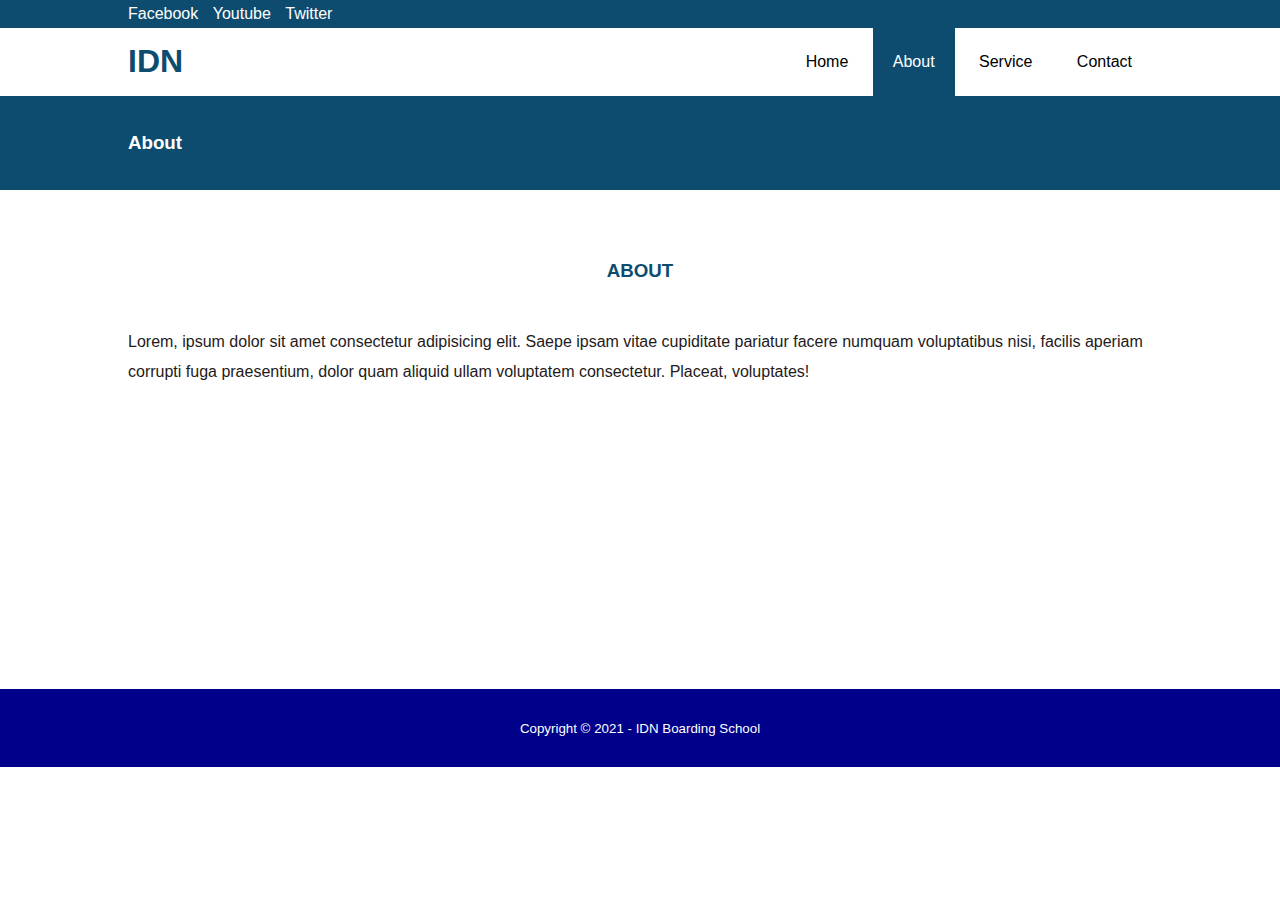
<file: about.html>
<!DOCTYPE html>
<html lang="en">

<head>
    <meta charset="UTF-8">
    <meta http-equiv="X-UA-Compatible" content="IE=edge">
    <meta name="viewport" content="width=device-width, initial-scale=1.0">
    <title>about</title>

    <link rel="stylesheet" href="css/style.css">
    <link rel="stylesheet" href="fontawesome-free-5.15.4-web/css/all.css">
    <link rel="stylesheet" href="https://cdnjs.cloudflare.com/ajax/libs/font-awesome/5.15.4/css/all.min.css"
        integrity="sha512-1ycn6IcaQQ40/MKBW2W4Rhis/DbILU74C1vSrLJxCq57o941Ym01SwNsOMqvEBFlcgUa6xLiPY/NS5R+E6ztJQ=="
        crossorigin="anonymous" referrerpolicy="no-referrer" />

</head>

<body>
    <!-- Sosmed -->
    <div class="medsos">
        <div class="container">
            <ul>

                <li><a href="https://www.facebook.com/" target="_blank">Facebook</a></li>
                <li><a href="#">Youtube</a></li>
                <li><a href="#">Twitter</a></li>

            </ul>
        </div>
    </div>
    <!-- End Sosmed -->

    <!-- Header -->
    <header>
        <div class="container">
            <h1><a href="index.html"> IDN </a></h1>
            <ul>
                <li><a href="index.html">Home</a></li>
                <li class="active"><a href="about.html">About</a></li>
                <li><a href="service.html">Service</a></li>
                <li><a href="contact.html">Contact</a></li>
            </ul>
        </div>
    </header>

    <header class="aboutheader">
        <div class="container">
            <br>
            <br>
            <h3>About</h3>
            <br>
            <br>
        </div>
    </header>

    <section class="about">
        <div class="container">
            <h3>ABOUT</h3>
            <p>Lorem, ipsum dolor sit amet consectetur adipisicing elit. Saepe ipsam vitae cupiditate pariatur facere
                numquam voluptatibus nisi, facilis aperiam corrupti fuga praesentium, dolor quam aliquid ullam
                voluptatem consectetur. Placeat, voluptates!</p>
        </div>
    </section>
    <br><br><br><br><br><br><br><br><br><br><br><br><br><br>
    <footer>
        <div class="container">
            <small>Copyright &copy; 2021 - IDN Boarding School</small>
        </div>
    </footer>

</body>

</html>
</file>
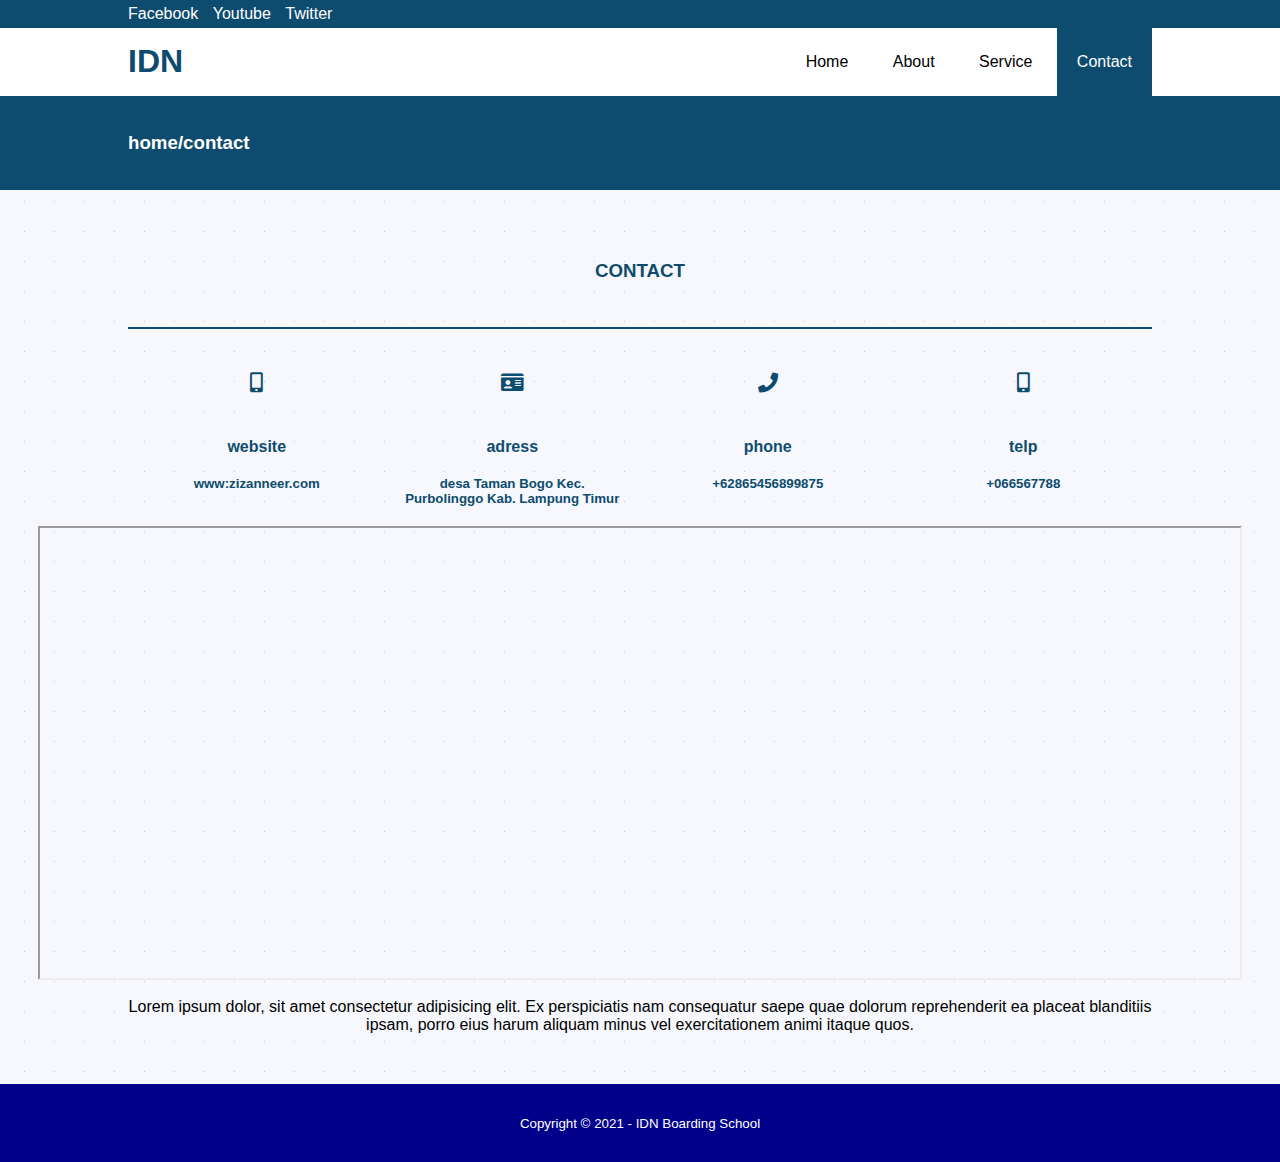
<file: contact.html>
<!DOCTYPE html>
<html lang="en">

<head>
    <meta charset="UTF-8">
    <meta http-equiv="X-UA-Compatible" content="IE=edge">
    <meta name="viewport" content="width=device-width, initial-scale=1.0">
    <title>contact</title>

    <link rel="stylesheet" href="css/style.css">
    <link rel="stylesheet" href="fontawesome-free-5.15.4-web/css/all.css">

</head>
<body>

    <div class="medsos">
        <div class="container">
            <ul>

                <li><a href="https://www.facebook.com/" target="_blank">Facebook</a></li>
                <li><a href="#">Youtube</a></li>
                <li><a href="#">Twitter</a></li>

            </ul>
        </div>
    </div>

    <header>
        <div class="container">
            <h1><a href="index.html"> IDN </a></h1>
            <ul>
                <li><a href="index.html">Home</a></li>
                <li><a href="about.html">About</a></li>
                <li><a href="service.html">Service</a></li>
                <li class="active"><a href="contact.html">Contact</a></li>
            </ul>
        </div>
    </header>

    <!-- <div>
        <h2>contact</h2>
    </div> -->
    <header class="contactheader">
        <div class="container">
            <br>
            <br>
            <h3>home/contact</h3>
            <br>
            <br>
        </div>
    </header>

    <section class="contact">
        <div class="container">
            <h3>CONTACT</h3>
            <div class="box">
                <div class="col-4">

                    <div class="iconcontact"><i class="fas fa-mobile-alt" __cpp="1"></i></div>
                    <h4>website</h4>
                    <h5>www:zizanneer.com</h5>
                </div>
                <div class="col-4">

                    <div class="iconcontact"><i class="fas fa-id-card"></i></div>
                    <h4><a>adress</a></h4>
                    <h5>desa Taman Bogo
                        Kec. Purbolinggo
                        Kab. Lampung Timur
                    </h5>
                </div>
                <div class="col-4">

                    <div class="iconcontact"><i class="fas fa-phone"></i></div>
                    <h4><a>phone</a></h4>
                    <h5>+62865456899875</h5>
                </div>
                <div class="col-4">

                    <div class="iconcontact"><i class="fas fa-mobile-alt" __cpp="1"></i></div>
                    <h4>telp</h4>
                    <h5>+066567788</h5>
                </div>

            </div>
        </div>


        <div class="maps">
            <iframe
                src="https://www.google.com/maps/embed?pb=!1m18!1m12!1m3!1d63429.30978385619!2d107.00892233704073!3d-6.479586249988168!2m3!1f0!2f0!3f0!3m2!1i1024!2i768!4f13.1!3m3!1m2!1s0x2e69bc0d7468736b%3A0x401576d14fed560!2sJonggol%2C%20Kec.%20Jonggol%2C%20Bogor%2C%20Jawa%20Barat!5e0!3m2!1sid!2sid!4v1630744543885!5m2!1sid!2sid"
                width="1200" height="450" style="justify-content: center;" allowfullscreen="center"
                loading="lazy"></iframe>
        </div>
        <br>
        <div class="containercontact">
            <p>Lorem ipsum dolor, sit amet consectetur adipisicing elit. Ex perspiciatis nam consequatur saepe quae
                dolorum reprehenderit ea placeat blanditiis ipsam, porro eius harum aliquam minus vel exercitationem
                animi itaque quos.</p>
        </div>

        </div>
    </section>

    <footer>
        <div class="container">
            <small>Copyright &copy; 2021 - IDN Boarding School</small>
        </div>
    </footer>

</body>
</html>
</file>
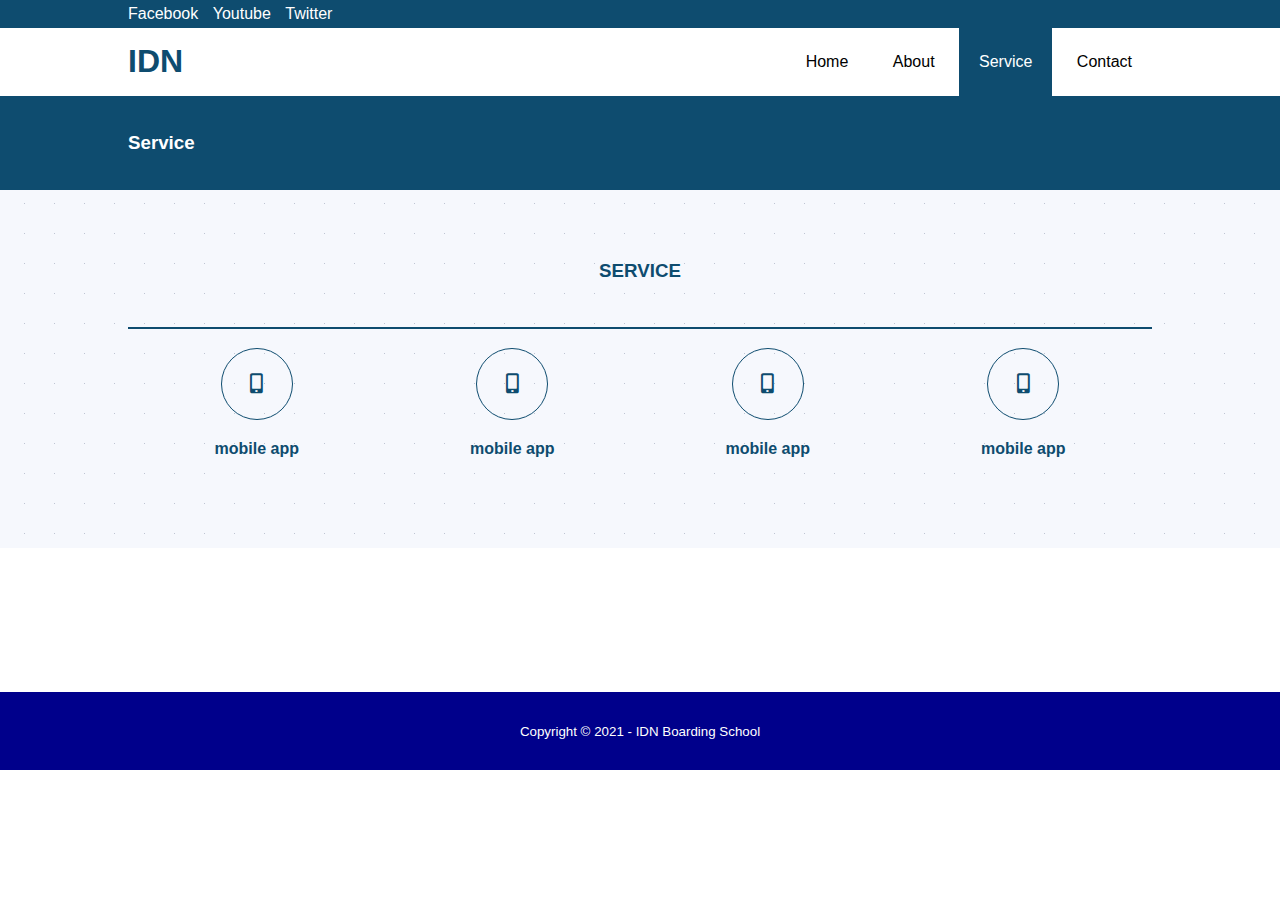
<file: service.html>
<!DOCTYPE html>
<html lang="en">

<head>
    <meta charset="UTF-8">
    <meta http-equiv="X-UA-Compatible" content="IE=edge">
    <meta name="viewport" content="width=device-width, initial-scale=1.0">
    <title>service</title>
    <link rel="stylesheet" href="css/style.css">
    <link rel="stylesheet" href="fontawesome-free-5.15.4-web/css/all.css">
    <link rel="stylesheet" href="https://cdnjs.cloudflare.com/ajax/libs/font-awesome/5.15.4/css/all.min.css"
        integrity="sha512-1ycn6IcaQQ40/MKBW2W4Rhis/DbILU74C1vSrLJxCq57o941Ym01SwNsOMqvEBFlcgUa6xLiPY/NS5R+E6ztJQ=="
        crossorigin="anonymous" referrerpolicy="no-referrer" />

</head>

<body>

    <div class="medsos">
        <div class="container">
            <ul>

                <li><a href="https://www.facebook.com/" target="_blank">Facebook</a></li>
                <li><a href="#">Youtube</a></li>
                <li><a href="#">Twitter</a></li>

            </ul>
        </div>
    </div>
    <!-- End Sosmed -->

    <!-- Header -->
    <header>
        <div class="container">
            <h1><a href="index.html"> IDN </a></h1>
            <ul>
                <li><a href="index.html">Home</a></li>
                <li><a href="about.html">About</a></li>
                <li class="active"><a href="service.html">Service</a></li>
                <li><a href="contact.html">Contact</a></li>
            </ul>
        </div>
    </header>

    <header class="contactheader">
        <div class="container">
            <br>
            <br>
            <h3>Service</h3>
            <br>
            <br>
        </div>
    </header>
    <!-- End Header -->

    <section class="service">
        <div class="container">
            <h3>SERVICE</h3>
            <div class="box">
                <div class="col-4">

                    <div class="icon"><i class="fas fa-mobile-alt" __cpp="1"></i></div>
                    <h4>mobile app</h4>
                </div>
                <div class="col-4">

                    <div class="icon"><i class="fas fa-mobile-alt" __cpp="1"></i></div>
                    <h4>mobile app</h4>
                </div>
                <div class="col-4">

                    <div class="icon"><i class="fas fa-mobile-alt" __cpp="1"></i></div>
                    <h4>mobile app</h4>
                </div>
                <div class="col-4">

                    <div class="icon"><i class="fas fa-mobile-alt" __cpp="1"></i></div>
                    <h4>mobile app</h4>
                </div>
            </div>
        </div>
        </div>
    </section>
    <br><br><br><br><br><br><br><br>
    <footer>
        <div class="container">
            <small>Copyright &copy; 2021 - IDN Boarding School</small>
        </div>
    </footer>
</body>

</html>
</file>
<file: css/style.css>
*{
    padding: 0;
    margin: 0;
    font-family: sans-serif;
}

/* ===== MEDSOS ===== */
.medsos{
    padding: 5px 0;
    background-color: #0E4C6F;
}

a{
    color: inherit;
    text-decoration: none;
}

.medsos a:hover{
    color: yellow;
}

.medsos ul li{
    display: inline-block;
    color: #fff;
    margin-right: 10px;
}

.container{
    width: 80%;
    margin: 0 auto;
    /* border: 1px solid; */
}
/* ===== MEDSOS ===== */


/* ===== HEADER ===== */
header h1{
    /* border: 1px solid; */
    float: left;
    padding: 15px 0px;
    color: #0E4C6F;
}

header ul{
    /* border: 1px solid; */
    float: right;
}

header ul li{
    display: inline-block;
}

header ul li a{
    padding: 25px 20px;
    display: inline-block;
}

header ul li a:hover{
    background-color: #0E4C6F;
    color: #fff;
}
.active{
    background-color: #0E4C6F;
    color: #fff;
}
/* ===== HEADER ===== */

/* about */
section{
    padding: 50px 0;
}
section h3{
    text-align: center;
    padding: 20px;
    color: #0E4C6F;
    margin-bottom: 25px;
}
.about p{
    color: rgb(37, 26, 26);
    word-spacing: justify;
    line-height: 30px;
}
.service{
    background: linear-gradient(90deg,#F6F8FD 29px,transparent 1%) center,linear-gradient(#F6F8FD 29px,transparent 1%) center,#bfc5d3;
    background-size: 30px 30px;
}
.box{
    border: 1px solid;
    color: #0E4C6F;
}
.box .col-4{
    width: 25%;
    padding: 20px;
    float: left;
    text-align: center;
    /* border: 1px solid; */
    box-sizing: border-box;
}
.icon{
    border: 1px solid;
    width: 70px;
    height: 70px;
    border-radius: 50px;
    line-height: 70px;
    text-align: center;
    font-size: 20px;
    margin: 0 auto;
}
.box .col-4 h4{
    margin: 20px 0;
}
.box .col-4 h5{
    margin: auto;
}
footer{
    padding: 30px;
    background-color: darkblue;
    color: white;
    text-align: center;
}

.banner{
    height: 80vh;
    background-image: url('img/buku.jpg');
    background-size: cover;
    position: relative;
    display: flex;
    justify-content: center;
    align-items: center;
}  
.banner:after{
    content: '';
    display: block;
    position: absolute;
    top: 0;
    bottom: 0;
    right: 0;
    left: 0;
    background-color: rgb(56, 119, 146, 0.6);
}  

.banner h2{
    color: white;
    border: 3px solid white;
    padding: 20px 25px;
    z-index: 1;
}

.container:after{
    content: '';
    display: block;
    clear: both;
}

/* --------------------------------------------------------------- */
.aboutheader{
    background-color: #0E4C6F;
}
.aboutheader h3{
    color: white;
}
h2{
    float: left;
    padding: 15px 0px;
    color: #c9c9c9;
}
.bannerabout{
    height: 80vh;
    background-image: url('img/buku.jpg');
    background-size: cover;
    position: relative;
    display: flex;
    justify-content: center;
    align-items: center;
}
.bannerabout:after{
    content: '';
    display: block;
    position: absolute;
    top: 0;
    bottom: 0;
    right: 0;
    left: 0;
    background-color: rgb(56, 119, 146, 0.6);
}

/* -------------------------------------------------------------------------- */
.contact{
    background: linear-gradient(90deg,#F6F8FD 29px,transparent 1%) center,linear-gradient(#F6F8FD 29px,transparent 1%) center,#bfc5d3;
    background-size: 30px 30px;
}

.iconcontact{
    /* border: 1px solid; */
    width: 70px;
    height: 70px;
    border-radius: 10px;
    line-height: 70px;
    text-align: center;
    font-size: 20px;
    margin: 0 auto;
}
.containercontact{
    width: 80%;
    margin: 0 auto;
    text-align: center;
}
.maps{
    display: flex;
    justify-content: center;
    align-items: center;
    border-radius: 50%;
}
.contactheader{
    background-color: #0E4C6F;
}
.contactheader{
    color: white;
}

/* -------------------------------------------------------------------------------------- */
</file>
